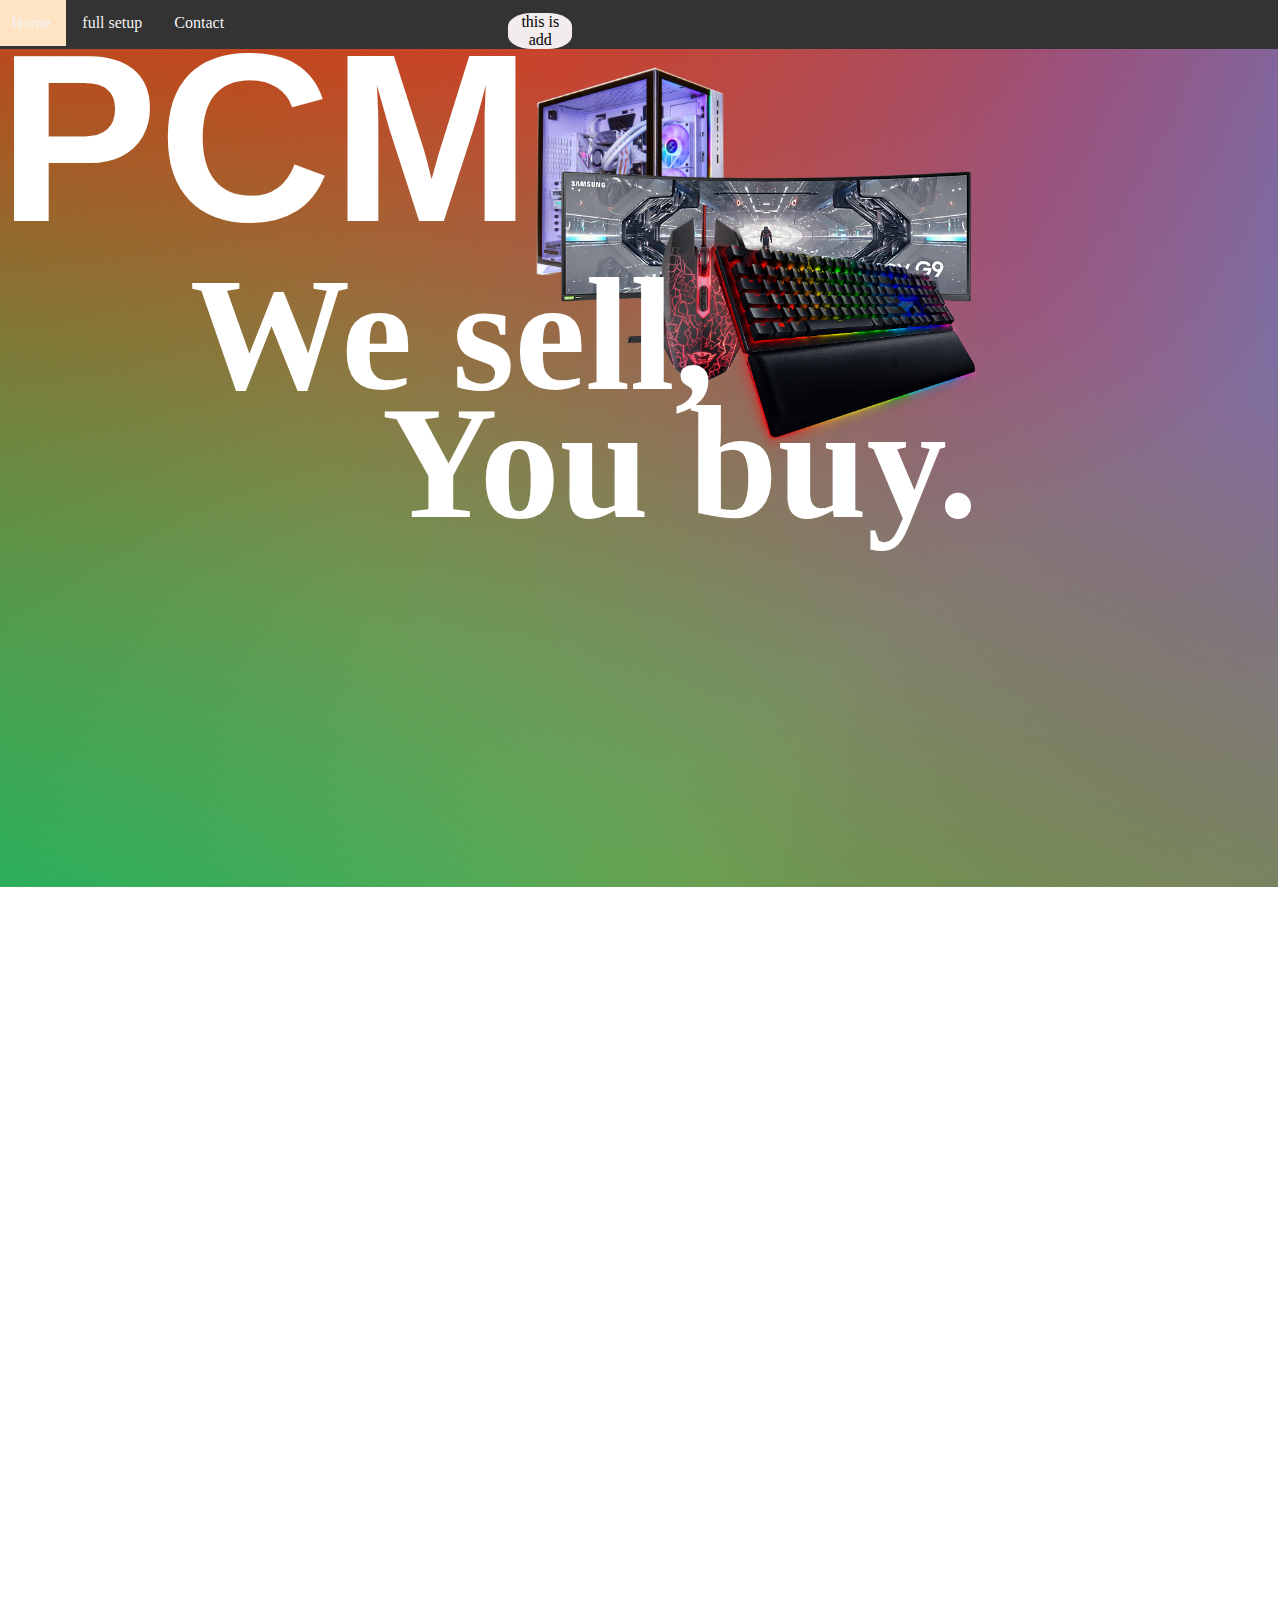
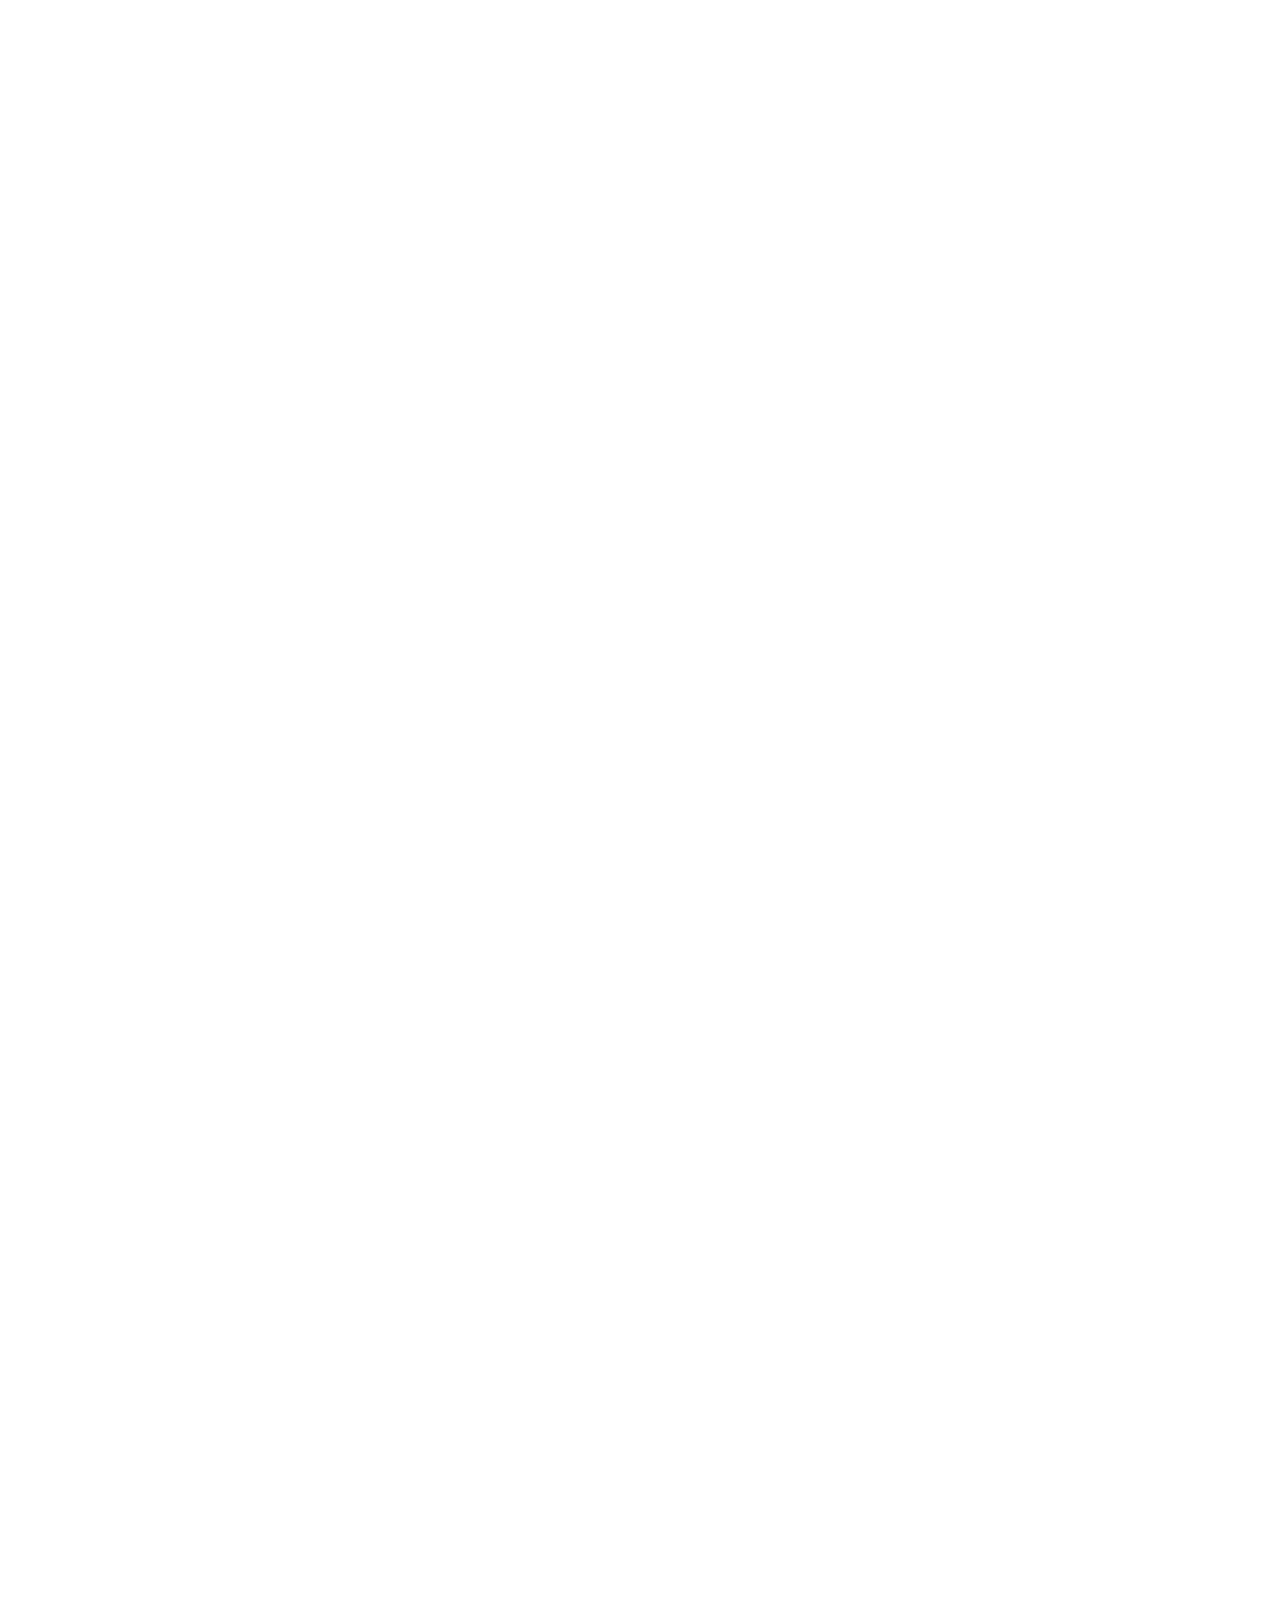
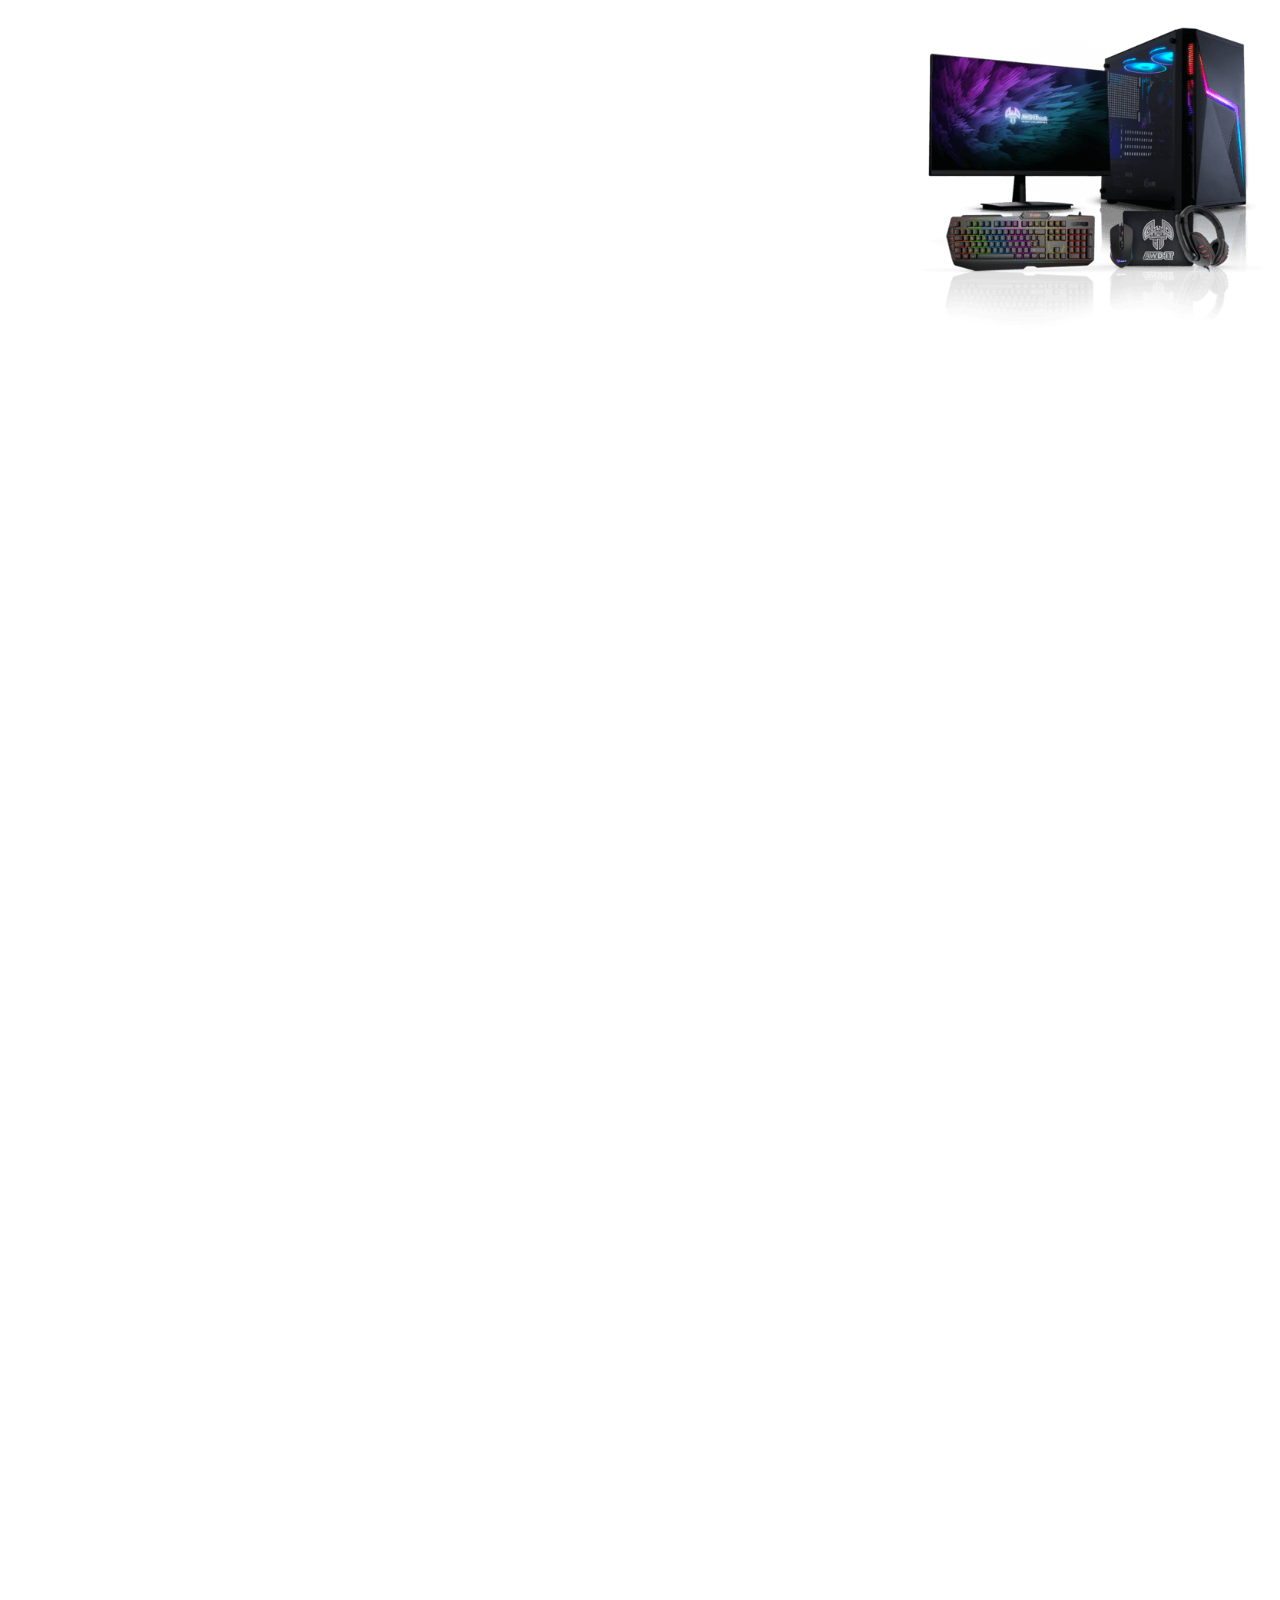
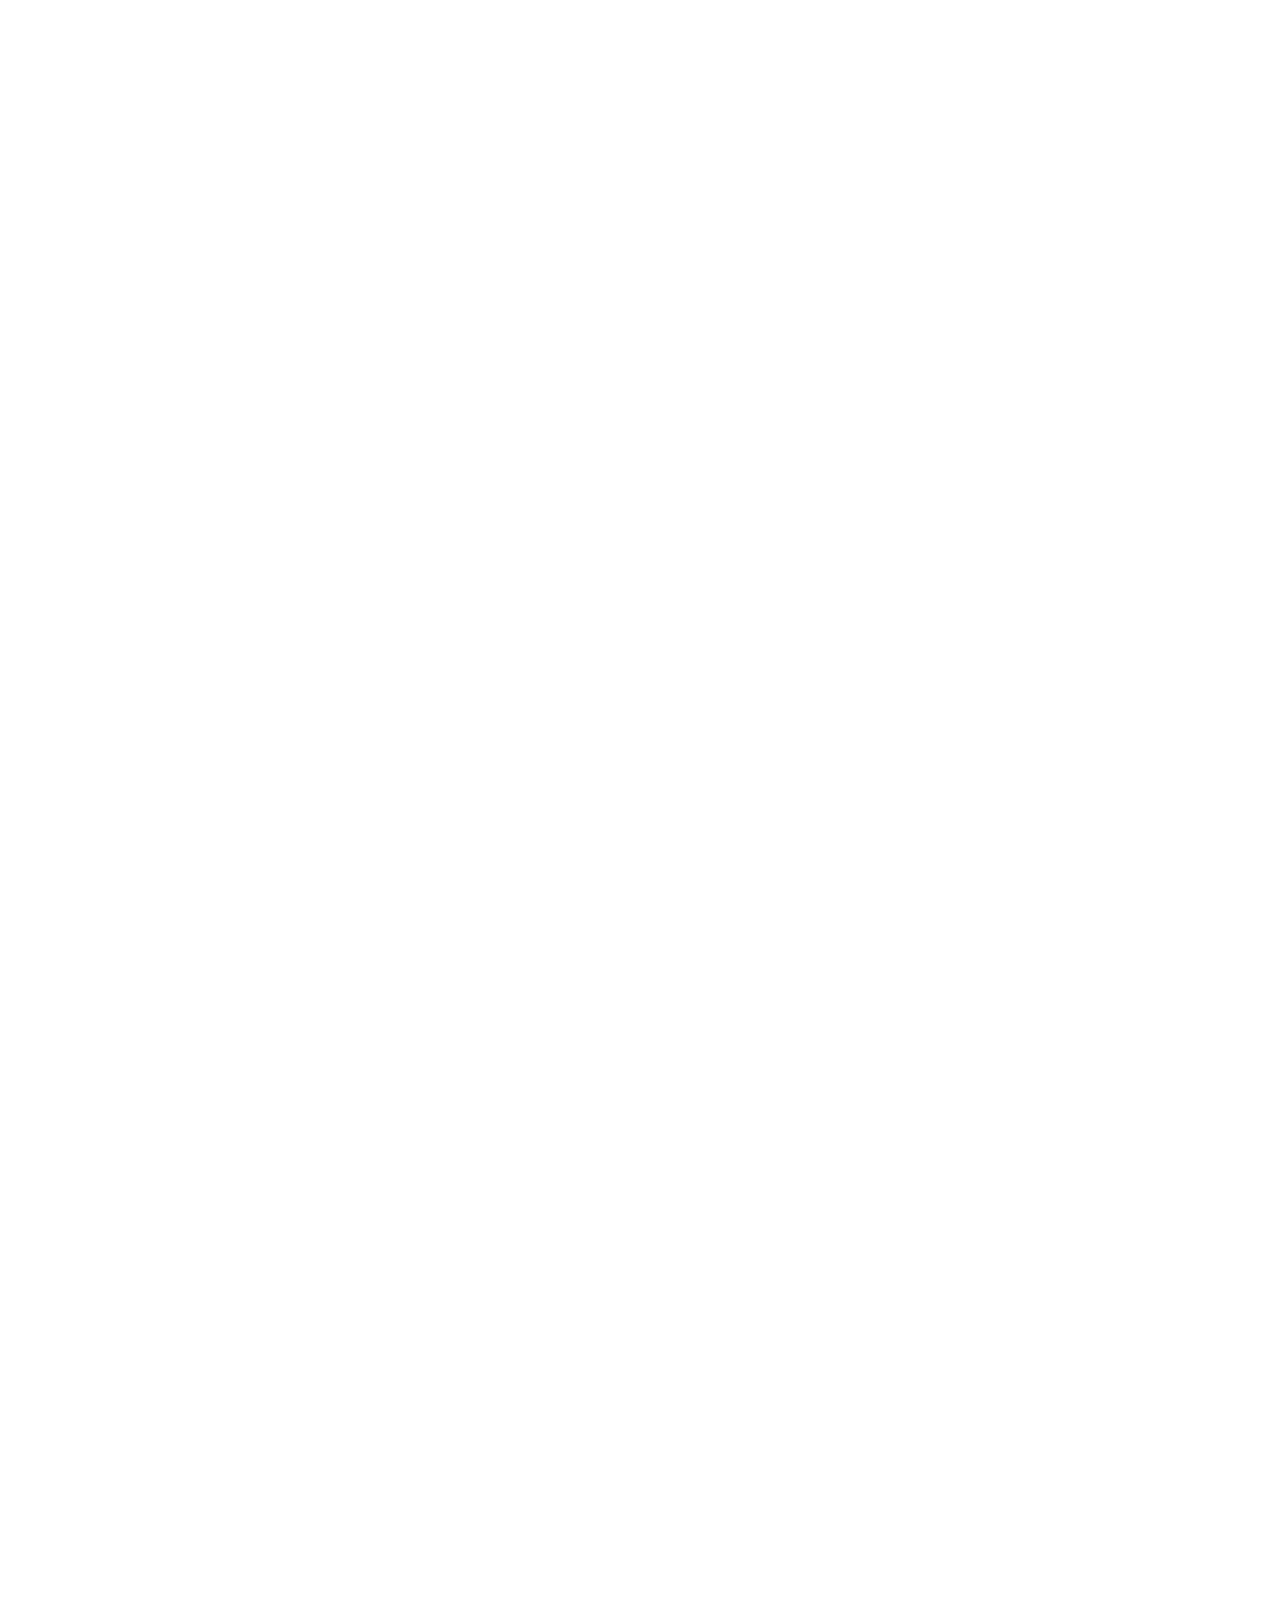
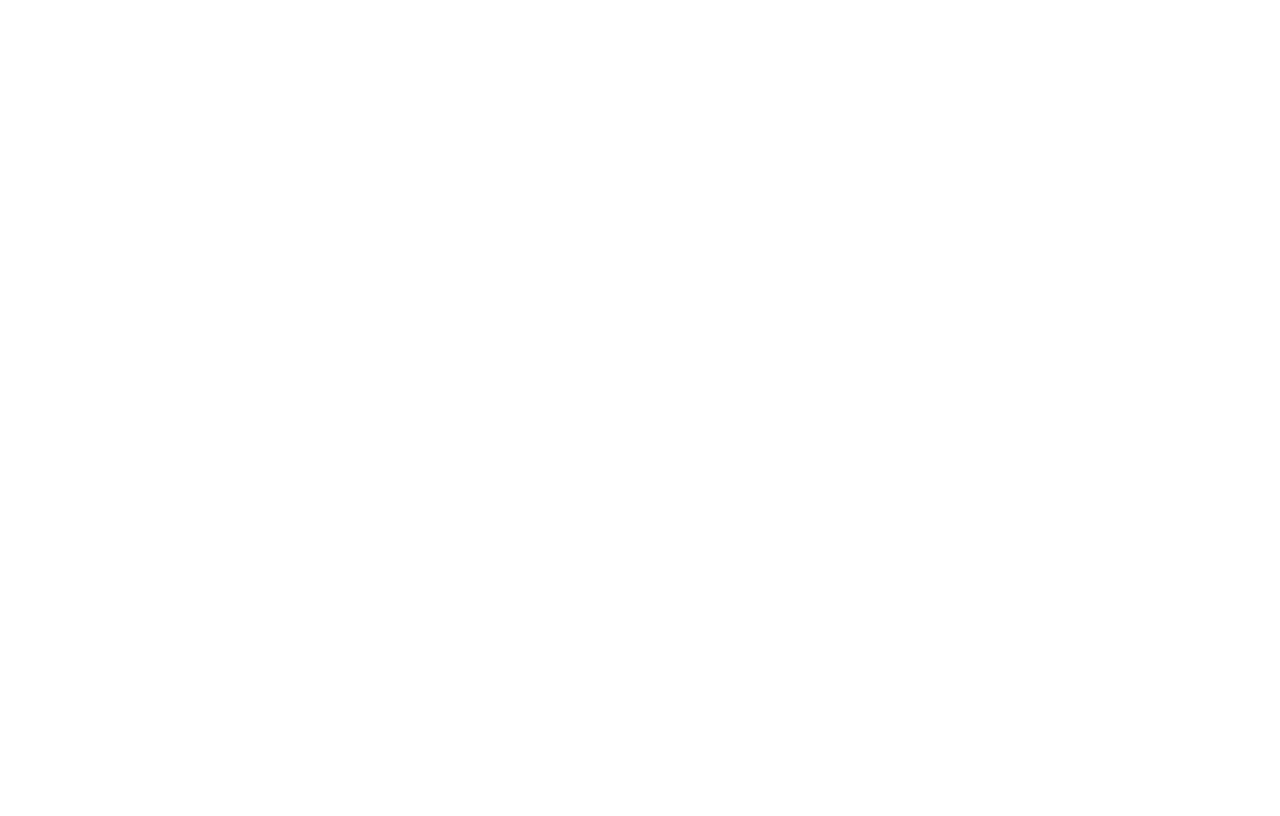
<file: index.html>
<!DOCTYPE html>
<html lang="en">

  <div class="navbar">
    <a href="#">Home</a>
    <a href="#sale">full setup</a>
    <a target="blank_" href="https://discord.gg/qFfQ57j3">Contact</a>
    <div class="nice">
      this is add
    </div>
  </div>
  


<div class="backcolor">


  
  
   

<img id="Pc" src="./imgs/4kpc.png">
<img src="./imgs/sosong.png" id="Screen">
<img src="./imgs/modle x.png" id="mouse">
<img src="./imgs/ppboard.png" class="board">
<h1 class="PCM">PCM</h1>
<h2 class="we">We sell,</h2>
<h2 class="you">You buy.</h2>
</div>
<div id="sale">

 
  <div class="container">
    <img src="./imgs/pppppppppppppppppppppppp.webp" alt="Pc setup" class="image">
    <div class="overlay">
      <div class="text"><h1>$2153.4</h1> <br/> <h2>for the full setup</h2> <input class="success" type="button" value="details" onclick="window.open('mini.html', 'rating', 'width=550,height=170,left=150,top=200');">
      
          
      </div>
    </div>
  </div>
</div>



<head>
    
  <meta charset="UTF-8">
  <meta http-equiv="X-UA-Compatible" content="IE=edge">
  <meta name="viewport" content="width=device-width, initial-scale=1.0">
  <link rel="stylesheet" href="style.css">
  <title>PCM.com</title>

  
</head>





<body>


 
  
  
</body>




   
   
      








</html>
</file>
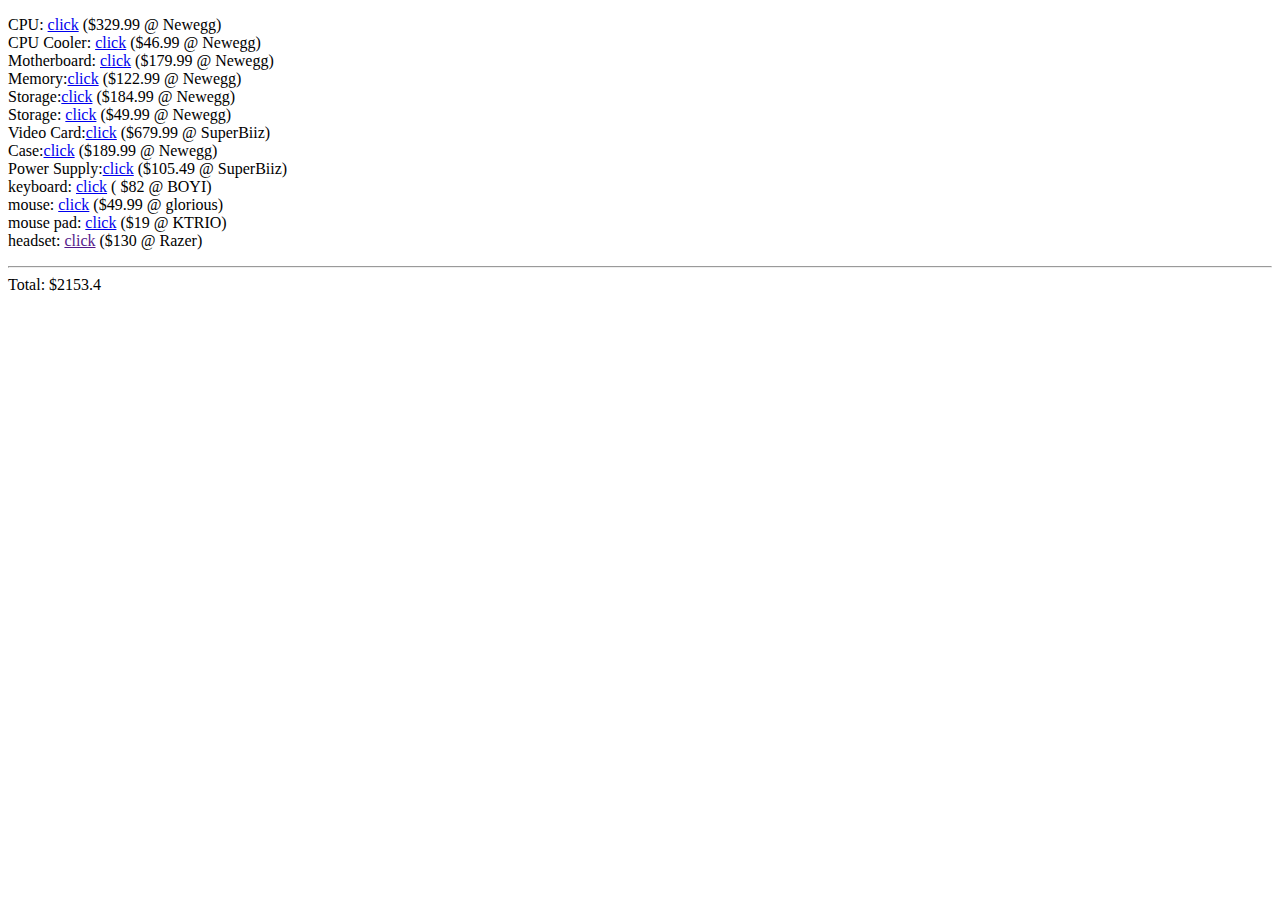
<file: mini.html>
<!DOCTYPE html>
<html lang="en">
<head>
    <meta charset="UTF-8">
    <meta http-equiv="X-UA-Compatible" content="IE=edge">
    <meta name="viewport" content="width=device-width, initial-scale=1.0">
    <title>Document</title>
</head>
<body>
    <p>

        CPU: <a href="https://pcpartpicker.com/product/tdmxFT/intel-cpu-bx80662i76700k" target="_blank">click</a>  ($329.99 @ Newegg)
        <br/>
        CPU Cooler: <a href="https://pcpartpicker.com/product/jK8H99/cryorig-cpu-cooler-h5universal"target="_blank" >click</a> ($46.99 @ Newegg)
        <br/>
        Motherboard: <a href="https://pcpartpicker.com/product/ZCL7YJ/asrock-motherboard-z170extreme6"target="_blank" >click</a> ($179.99 @ Newegg)
        <br/>
        Memory:<a href="https://pcpartpicker.com/product/V78H99/gskill-memory-f43000c14d16gtz" target="_blank">click</a>  ($122.99 @ Newegg)
        <br/>
        Storage:<a href="https://pcpartpicker.com/product/FdDzK8/samsung-internal-hard-drive-mzv5p256bw"target="_blank" >click</a>  ($184.99 @ Newegg)
        <br/>
        Storage: <a href='https://pcpartpicker.com/product/MwW9TW/western-digital-internal-hard-drive-wd10ezex'target="_blank" >click</a> ($49.99 @ Newegg)
        <br/>
        Video Card:<a href="https://pcpartpicker.com/product/bNcMnQ/evga-video-card-08gp46286" target="_blank">click</a>  ($679.99 @ SuperBiiz)
        <br/>
        Case:<a href="https://pcpartpicker.com/product/NRvZxr/phanteks-case-phes515etgbk" target="_blank">click</a>  ($189.99 @ Newegg)
        <br/>
        Power Supply:<a href="https://pcpartpicker.com/product/MfJwrH/evga-power-supply-220g20750xr"target="_blank" >click</a>  ($105.49 @ SuperBiiz)
        <br/>
        keyboard: <a href="https://www.amazon.com/%D7%92%D7%99%D7%99%D7%9E%D7%99%D7%A0%D7%92-Cherry-Switch-%D7%9C%D7%9E%D7%A9%D7%97%D7%A7%D7%99%D7%9D-%D7%95%D7%9C%D7%A2%D7%91%D7%95%D7%93%D7%94/dp/B08X1LSH9R/ref=sr_1_2_sspa?_encoding=UTF8&c=ts&keywords=gaming+keyboards+for+pc&qid=1641563266&refinements=p_36%3A5000-&rnid=386453011&s=videogames&sr=1-2-spons&ts_id=402051011&psc=1&spLa=[base64]"target="_blank">click</a> ( $82 @ BOYI)
        <br/>
        mouse: <a href="https://www.pcgamingrace.com/products/glorious-model-o-black"target="_blank">click</a> ($49.99 @ glorious)
        <br/>
        mouse pad: <a href="https://www.amazon.com/-/he/KTRIO-Extended-Gaming-Mouse-Pad-XL-BK/dp/B0788LMLZL/ref=sr_1_14?adgrpid=83792793257&gclid=CjwKCAiA5t-OBhByEiwAhR-hm9UmeSMHA3a5Bv8UEteo47NJ9wBvT30F5fceAFPAdexlZLJQq--hGBoCLmIQAvD_BwE&hvadid=554355657028&hvdev=c&hvlocphy=1007982&hvnetw=g&hvqmt=e&hvrand=9605650638395330721&hvtargid=kwd-25467780&hydadcr=2816_13503560&keywords=mouse%2Bpad&qid=1641563657&sr=8-14&th=1"target="_blank">click</a> ($19  @ KTRIO)
        <br/>
        headset: <a href="">click</a> ($130 @ Razer)
        <hr>
        Total: $2153.4
    </hr>
    </p>
</body>
</html>
</file>
<file: style.css>
.laptops{
    position: absolute;
    margin-bottom: 20000px;
   
}
.nice{
  background-color: #f3ecec;
  height: 1%;
  width: 5%;
margin-top: 1%;
  margin-left: 40%;
  animation-name: nice;
  animation-duration: 3s;
  position: relative;
  animation-iteration-count: infinite;
  animation-timing-function: linear;
  border-radius: 37%;
  text-align: center;
}

@keyframes nice{
  0%{
    left: 25%;

  }
  10%{
    left: 30%;

  }
  20%{
    left: 35%;
  }
  30%{
    left: 40%;
  }
  40%{
    left: 45%;
  }
  50%{
    left: 50%;
  }
  60%{
    left: 45%;

  }
  70%{
    left: 40%;
  }
  80%{
    left: 35%;
  }
  90%{
    left: 30%;

  }
  100%{
    left: 25%;
  }
}

.navbar {
  overflow: hidden;
  background-color: #333;
  position: fixed; /* Set the navbar to fixed position */
  top: 0; /* Position the navbar at the top of the page */
  width: 100.2%; /* Full width */
  animation-name: navbar;
  animation-duration: 1.5s;
  animation-timing-function: linear;
  margin-left: -1%;
  z-index: 100;

}

@keyframes navbar{
0%{
  top: 100%;
}
25%{
  top: 75%;

}

50%{
  top: 50%;

}

75%{
  top:25% ;
}

100%{
  top: 0%;
}


}

  .container {
    position: relative;
    width: 100%;
    
  }
  
  .image {
    display: block;
    width: 100%;
    height: auto;
  }
  
  .overlay {
    position: absolute;
    bottom: 100%;
    left: 0;
    right: 0;
    
   
    overflow: hidden;
    width: 100%;
    height: 0;
    transition: .5s ease;
    
  }
  
  .container:hover .overlay {
    bottom: 0;
    height: 100%;
    background-image: url("./imgs/WhatsApp\ Image\ 2022-01-09\ at\ 11.15.28.jpeg");
    background-size: cover;
    background-repeat: no-repeat;
    max-width: 100%;
    max-height: 100%;
    
    

  }
  
  .text {
    white-space: nowrap; 
    color: rgb(94, 5, 5);
    font-size: 20px;
    position: absolute;
    overflow: hidden;
    top: 50%;
    left: 50%;
    transform: translate(-50%, -50%);
    -ms-transform: translate(-50%, -50%);
    z-index: 2;
  }
/* Links inside the navbar */
.navbar a {
  float: left;
  display: block;
  color: #f2f2f2;
  text-align: center;
  padding: 14px 16px;
  text-decoration: none;
  
}

/* Change background on mouse-over */
.navbar a:hover {
 background-color: bisque;

}

/* Main content */
.main {
  margin-top: 30px; /* Add a top margin to avoid content overlay */
}

body{
  background-color: #ffff;
  height: 800vh;
}

.mctext{
    font-family: 'Gill Sans', 'Gill Sans MT', Calibri, 'Trebuchet MS', sans-serif;
    color: #ffff;
    background-color: black;
    height: 7vh;
    position: sticky;
}

.text{
  text-align: center;
  font: 200;
  font-size: large;
}

.backcolor {
    background: linear-gradient(27deg, rgba(10, 185, 103, 0.8), rgba(12, 223, 29, 0) 70.71%),
    linear-gradient(147deg, rgba(250, 9, 9, 0.8), rgba(0,255,0,0) 70.71%),
    linear-gradient(107deg, rgba(165, 209, 5, 0.8), rgba(0,255,0,0) 70.71%),
    linear-gradient(226deg, rgba(55, 153, 245, 0.8), rgba(0,0,255,0) 70.71%),
     linear-gradient(217deg, rgba(250, 29, 21, 0.8), rgba(255,0,0,0) 70.71%),
    linear-gradient(127deg, rgba(15, 5, 107, 0.8), rgba(0,255,0,0) 70.71%),
    linear-gradient(346deg, rgba(236, 108, 4, 0.8), rgba(0,0,255,0) 70.71%),
  linear-gradient(297deg, rgba(236, 74, 9, 0.8), rgba(255,0,0,0) 70.71%),
    linear-gradient(186deg, rgba(243, 16, 16, 0.8), rgba(0,255,0,0) 70.71%),
    linear-gradient(256deg, rgba(6, 6, 248, 0.925), rgba(0,0,255,0) 70.71%);
background-repeat: no-repeat;
background-size: cover;
height: 100%;

max-width: 100%;
position: absolute;
z-index:-1;
margin-top: -21px;
margin-left: -10px;
margin-right: 10px;
width: 100%;
animation-name: color;
animation-duration: 1.5s;
animation-timing-function: linear;


  }
@keyframes color {
  0%{
    left: 100%;
    top: 0%;
  }
  25%{
    left: 75%;
    top: 0%;
  }
  50%{
    left: 50%;
    top: 0%;
  }
  75%{
    left: 25%;
    top: 0%;
  }
  100%{
    left: 0%;
    top: 0%;
  }
  
}
  
 

#sale{
  position: absolute;
  top: 350%;
  left: 70%
  
}
.btn {
  border: none;
  background-color: inherit;
  padding: 14px 28px;
  font-size: 16px;
  cursor: pointer;
  display: inline-block;
}

/* On mouse-over */
.btn:hover {background: #eee;}

.success {
  color: green;
background-color: #000000;
font-size: 50px;
}
.PCM{
  font-family: 'Gill Sans', 'Gill Sans MT', Calibri, 'Trebuchet MS', sans-serif;
  font-size: 1500%;
  position: absolute;
  margin-top: 1%;
  color: #ffff;
  z-index: 30;
}
.we{
  z-index: 30;
  color: #ffff;
  position: absolute;
  margin-top: 20%;
  margin-left: 15%;
  font-size: 1000%
}
.you{
  color: #ffff;
  position: absolute;
  font-size: 1000%;
  margin-top: 30%;
  margin-left: 30%;
  z-index: 30;
}


#Pc{
  object-fit: contain;
  height: 30%;
  width: 20%;
position: absolute;
margin-left: 40%;
margin-top: 5%;
z-index: 1;
}
#Screen{
  object-fit: contain;
  height: 40%;
  width: 50%;
position: absolute;
margin-left: 35%;
margin-top: 7%;
z-index: 2;

}

#mouse{
  object-fit: contain;
  height: 20%;
  width: 20%;
position: absolute;
margin-left: 45%;
margin-top: 17%;
  z-index: 3;
}


.board{
  position: absolute;
  height: 30%;
  width: 40%;
margin-left: 45%;
margin-top: 17%;
  z-index: 3;
  object-fit: contain;
}
</file>
